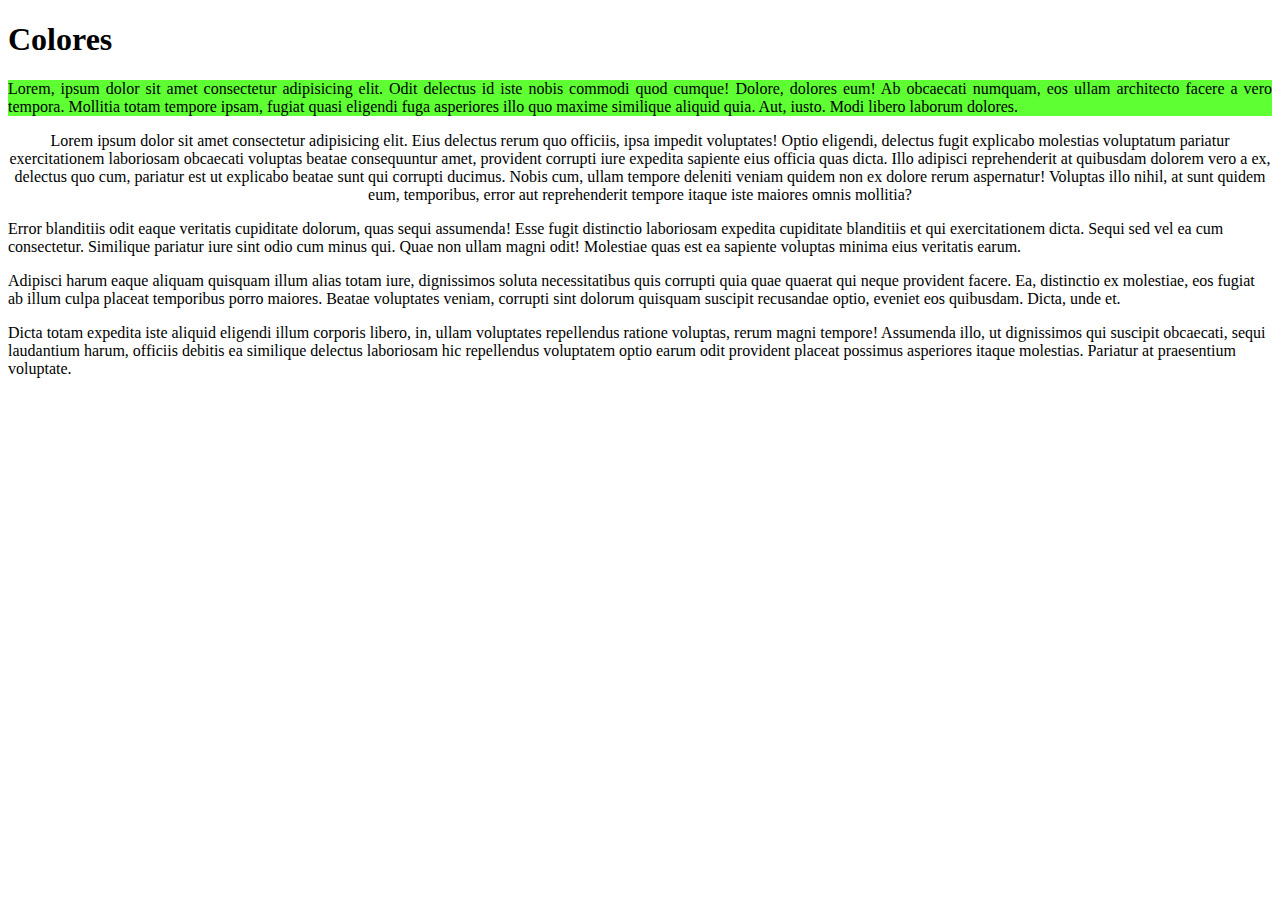
<file: colores/index.html>
<!DOCTYPE html>
<html lang="es">
  <head>
    <meta charset="UTF-8" />
    <meta http-equiv="X-UA-Compatible" content="IE=edge" />
    <meta name="viewport" content="width=device-width, initial-scale=1.0" />
    <title>Colores</title>
    <link rel="stylesheet" href="style.css">
  </head>
  <body>
    <header>
      <h1>Colores</h1>
      <p class="parrafo1">
        Lorem, ipsum dolor sit amet consectetur adipisicing elit. Odit delectus
        id iste nobis commodi quod cumque! Dolore, dolores eum! Ab obcaecati
        numquam, eos ullam architecto facere a vero tempora. Mollitia totam
        tempore ipsam, fugiat quasi eligendi fuga asperiores illo quo maxime
        similique aliquid quia. Aut, iusto. Modi libero laborum dolores.
      </p>
      <p class="parrafo2">
        Lorem ipsum dolor sit amet consectetur adipisicing elit. Eius delectus rerum quo officiis, ipsa impedit voluptates! Optio eligendi, delectus fugit explicabo molestias voluptatum pariatur exercitationem laboriosam obcaecati voluptas beatae consequuntur amet, provident corrupti iure expedita sapiente eius officia quas dicta. Illo adipisci reprehenderit at quibusdam dolorem vero a ex, delectus quo cum, pariatur est ut explicabo beatae sunt qui corrupti ducimus. Nobis cum, ullam tempore deleniti veniam quidem non ex dolore rerum aspernatur! Voluptas illo nihil, at sunt quidem eum, temporibus, error aut reprehenderit tempore itaque iste maiores omnis mollitia?
      </p>
      <p class="parrafo3">
        Error blanditiis odit eaque veritatis cupiditate dolorum, quas sequi
        assumenda! Esse fugit distinctio laboriosam expedita cupiditate
        blanditiis et qui exercitationem dicta. Sequi sed vel ea cum
        consectetur. Similique pariatur iure sint odio cum minus qui. Quae non
        ullam magni odit! Molestiae quas est ea sapiente voluptas minima eius
        veritatis earum.
      </p>
      <p class="parrafo4">
        Adipisci harum eaque aliquam quisquam illum alias totam iure,
        dignissimos soluta necessitatibus quis corrupti quia quae quaerat qui
        neque provident facere. Ea, distinctio ex molestiae, eos fugiat ab illum
        culpa placeat temporibus porro maiores. Beatae voluptates veniam,
        corrupti sint dolorum quisquam suscipit recusandae optio, eveniet eos
        quibusdam. Dicta, unde et.
      </p>
      <p class="parrafo5">
        Dicta totam expedita iste aliquid eligendi illum corporis libero, in,
        ullam voluptates repellendus ratione voluptas, rerum magni tempore!
        Assumenda illo, ut dignissimos qui suscipit obcaecati, sequi laudantium
        harum, officiis debitis ea similique delectus laboriosam hic repellendus
        voluptatem optio earum odit provident placeat possimus asperiores itaque
        molestias. Pariatur at praesentium voluptate.
      </p>
    </header>
  </body>
</html>
</file>
<file: colores/style.css>
.parrafo1{
    background-color: #5EFF33;
    text-align: justify;
    text-decoration: solid;
}
.parrafo2{
    background-image: url(https://img.rawpixel.com/s3fs-private/rawpixel_images/website_content/rm222-mind-16_1.jpg?w=800&dpr=1&fit=default&crop=default&q=65&vib=3&con=3&usm=15&bg=F4F4F3&ixlib=js-2.2.1&s=1c53e59a7b21c1ffee85bc36a3837392);
    background-attachment: fixed;
    background-size: cover;
    text-align: center;
    text-decoration: solid;
}
</file>
